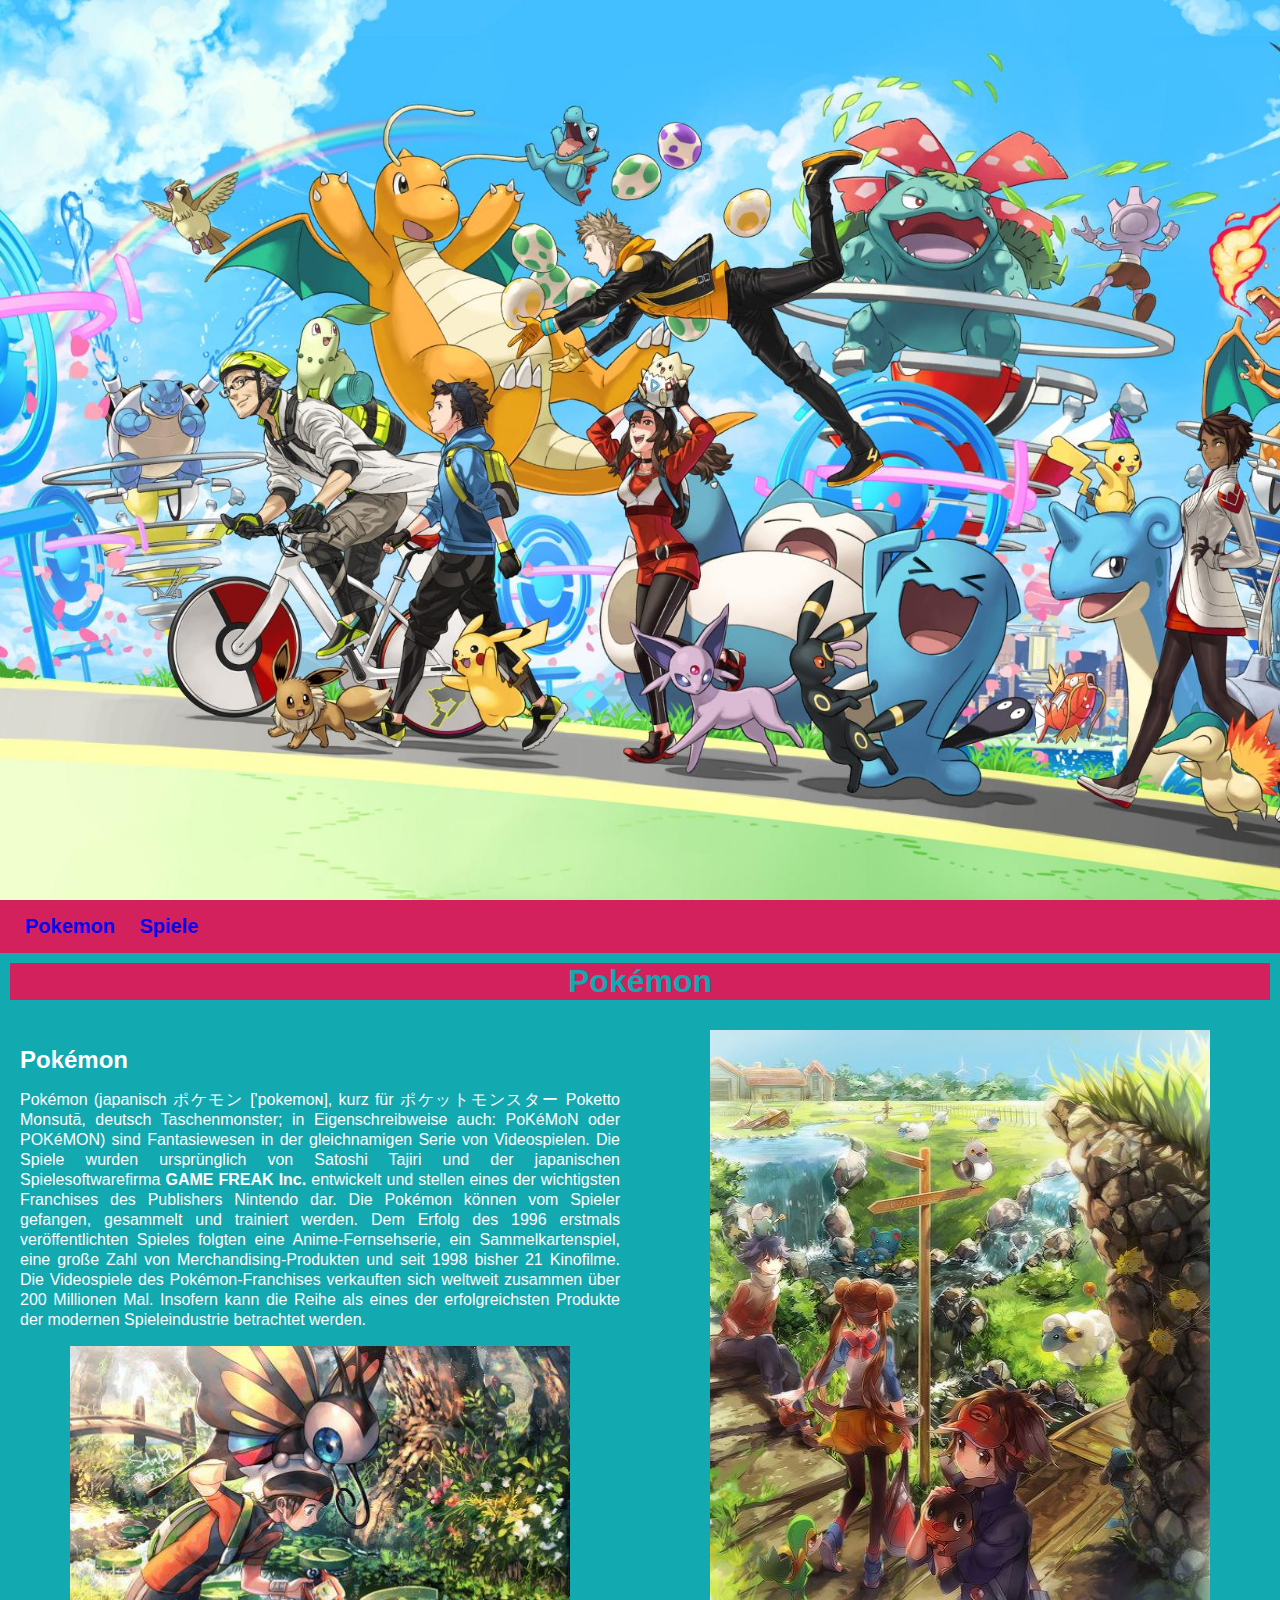
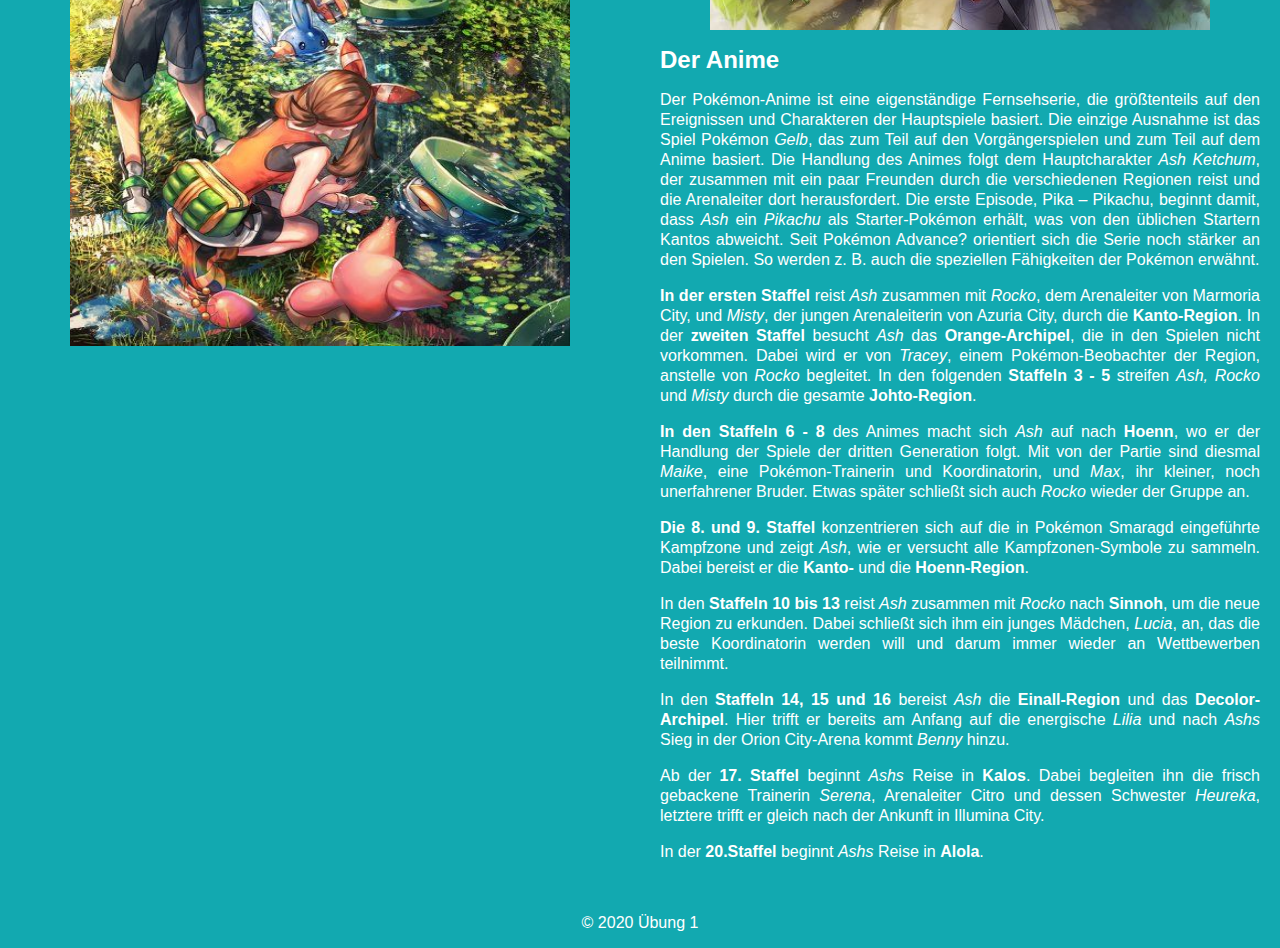
<file: Index.html>
<!DOCTYPE html>
<html>

<head>
    <title> Pokémon</title>
    <meta charset="UTF-8">
    <link rel="stylesheet" href="CSS/Styling.css">
    <meta name="viewport" content="width=device-width, initial-scale1">
    <meta name="description" content="HTML">
</head>

<body>
    <header>
        <div class="customheader background-pokepoke">
        
    </div>



        <nav class="Navigation">
            <ul>
                <strong> <li> <a href="Index.html">Pokemon</a></li> </strong>
                <strong><li> <a href="Spiele.html">Spiele</a> </li></strong>
                 <strong><li> </li></strong>
                <strong><li> </li></strong>
            </ul>
            
        </nav>

   
    </header> 

    <main>
        

        <h1> Pokémon </h1>

       <div class="row">

        <article class="formOne">

           

            <h2> Pokémon </h2>
            <p> Pokémon (japanisch ポケモン ['pokemoɴ], kurz für ポケットモンスター Poketto Monsutā, 
                deutsch Taschenmonster; in Eigenschreibweise auch: PoKéMoN oder POKéMON) sind 
                Fantasiewesen in der gleichnamigen Serie von Videospielen. Die Spiele wurden ursprünglich
                 von Satoshi Tajiri und der japanischen Spielesoftwarefirma <strong>GAME FREAK Inc.</strong>
                 entwickelt und stellen eines der wichtigsten Franchises des Publishers Nintendo dar. Die Pokémon können
                  vom Spieler gefangen, gesammelt und trainiert werden. Dem Erfolg des 1996 erstmals
                   veröffentlichten Spieles folgten eine Anime-Fernsehserie, ein Sammelkartenspiel, eine 
                   große Zahl von Merchandising-Produkten und seit 1998 bisher 21 Kinofilme. Die 
                   Videospiele des Pokémon-Franchises verkauften sich weltweit zusammen über 200 Millionen
                    Mal. Insofern kann die Reihe als eines der erfolgreichsten Produkte der modernen 
                    Spieleindustrie betrachtet werden. 
            </p>
            <img src ="Bilder/trainerOne.jpg" alt ="Pokemon und Trainer" title="Gemeinsam ist es lustiger" class="formOne center picsize">
        </article>

        

        <article class="formOne">

            <img src ="Bilder/trainertwo.jpg" alt ="Pokemon mit Trainer" title="Gemeinsam ist es lustiger" class= "formOne center picsize">
            <h2>Der Anime</h2> 
            <p>Der Pokémon-Anime ist eine eigenständige Fernsehserie, die größtenteils auf den 
                Ereignissen und Charakteren der Hauptspiele basiert. Die einzige Ausnahme ist das 
                Spiel Pokémon <i>Gelb</i>, das zum Teil auf den Vorgängerspielen und zum Teil auf dem Anime 
                basiert. Die Handlung des Animes folgt dem Hauptcharakter <i>Ash Ketchum</i>, der zusammen mit 
                ein paar Freunden durch die verschiedenen Regionen reist und die Arenaleiter dort 
                herausfordert. Die erste Episode, Pika – Pikachu, beginnt damit, dass <i>Ash</i> ein <i>Pikachu</i>
                als Starter-Pokémon erhält, was von den üblichen Startern Kantos abweicht. Seit Pokémon 
                Advance? orientiert sich die Serie noch stärker an den Spielen. So werden z. B. auch die
                 speziellen Fähigkeiten der Pokémon erwähnt.</p>

               <p><b>In der ersten Staffel</b> reist <i>Ash</i> zusammen mit <i>Rocko</i>, dem Arenaleiter von Marmoria City, 
                und <i>Misty</i>, der jungen Arenaleiterin von Azuria City, durch die <strong>Kanto-Region</strong>. In der 
                <b>zweiten Staffel</b> besucht <i>Ash</i> das <strong>Orange-Archipel</strong>, die in den Spielen nicht vorkommen. 
                Dabei wird er von <i>Tracey</i>, einem Pokémon-Beobachter der Region, anstelle von <i>Rocko</i> 
                begleitet. In den folgenden <b>Staffeln 3 - 5</b> streifen <i>Ash, Rocko</i> und <i>Misty</i> durch 
                die gesamte <strong>Johto-Region</strong>.</p>
                
                <p><b>In den Staffeln 6 - 8 </b>des Animes macht sich <i>Ash</i> auf nach <strong>Hoenn</strong>, wo er der Handlung der
                 Spiele der dritten Generation folgt. Mit von der Partie sind diesmal <i>Maike</i>, eine 
                 Pokémon-Trainerin und Koordinatorin, und <i>Max</i>, ihr kleiner, noch unerfahrener Bruder. 
                 Etwas später schließt sich auch <i>Rocko</i> wieder der Gruppe an.</p>
                
                <p><b>Die 8. und 9. Staffel</b> konzentrieren sich auf die in Pokémon Smaragd eingeführte 
                Kampfzone und zeigt <i>Ash</i>, wie er versucht alle Kampfzonen-Symbole zu sammeln. 
                Dabei bereist er die <strong>Kanto-</strong> und die <strong>Hoenn-Region</strong>.</p>
                
               <p>In den <b>Staffeln 10 bis 13</b> reist <i>Ash</i> zusammen mit <i>Rocko</i> nach <strong>Sinnoh</strong>, um die neue Region
                 zu erkunden. Dabei schließt sich ihm ein junges Mädchen, <i>Lucia</i>, an, das die beste 
                 Koordinatorin werden will und darum immer wieder an Wettbewerben teilnimmt.</p>
                
                <p>In den <b>Staffeln 14, 15 und 16</b> bereist <i>Ash</i> die <strong>Einall-Region</strong> und das <strong> Decolor-Archipel</strong>. 
                Hier trifft er bereits am Anfang auf die energische <i>Lilia</i> und nach <i>Ashs</i> Sieg in der 
                Orion City-Arena kommt <i>Benny</i> hinzu.</p>
                
                <p>Ab der <b>17. Staffel</b> beginnt <i>Ashs</i> Reise in <strong>Kalos</strong>. Dabei begleiten ihn die frisch gebackene
                Trainerin <i>Serena</i>, Arenaleiter Citro und dessen Schwester <i>Heureka</i>, letztere trifft er 
                gleich nach der Ankunft in Illumina City.</p>
                
               <p>In der <b>20.Staffel</b> beginnt <i>Ashs</i> Reise in <strong>Alola</strong>. 
               </p>
               
              
        </article>
    </div>
    </main>


    <footer class="footer">
        <p>&copy; 2020 Übung 1</p>
    </footer>
</body>

</html>
</file>
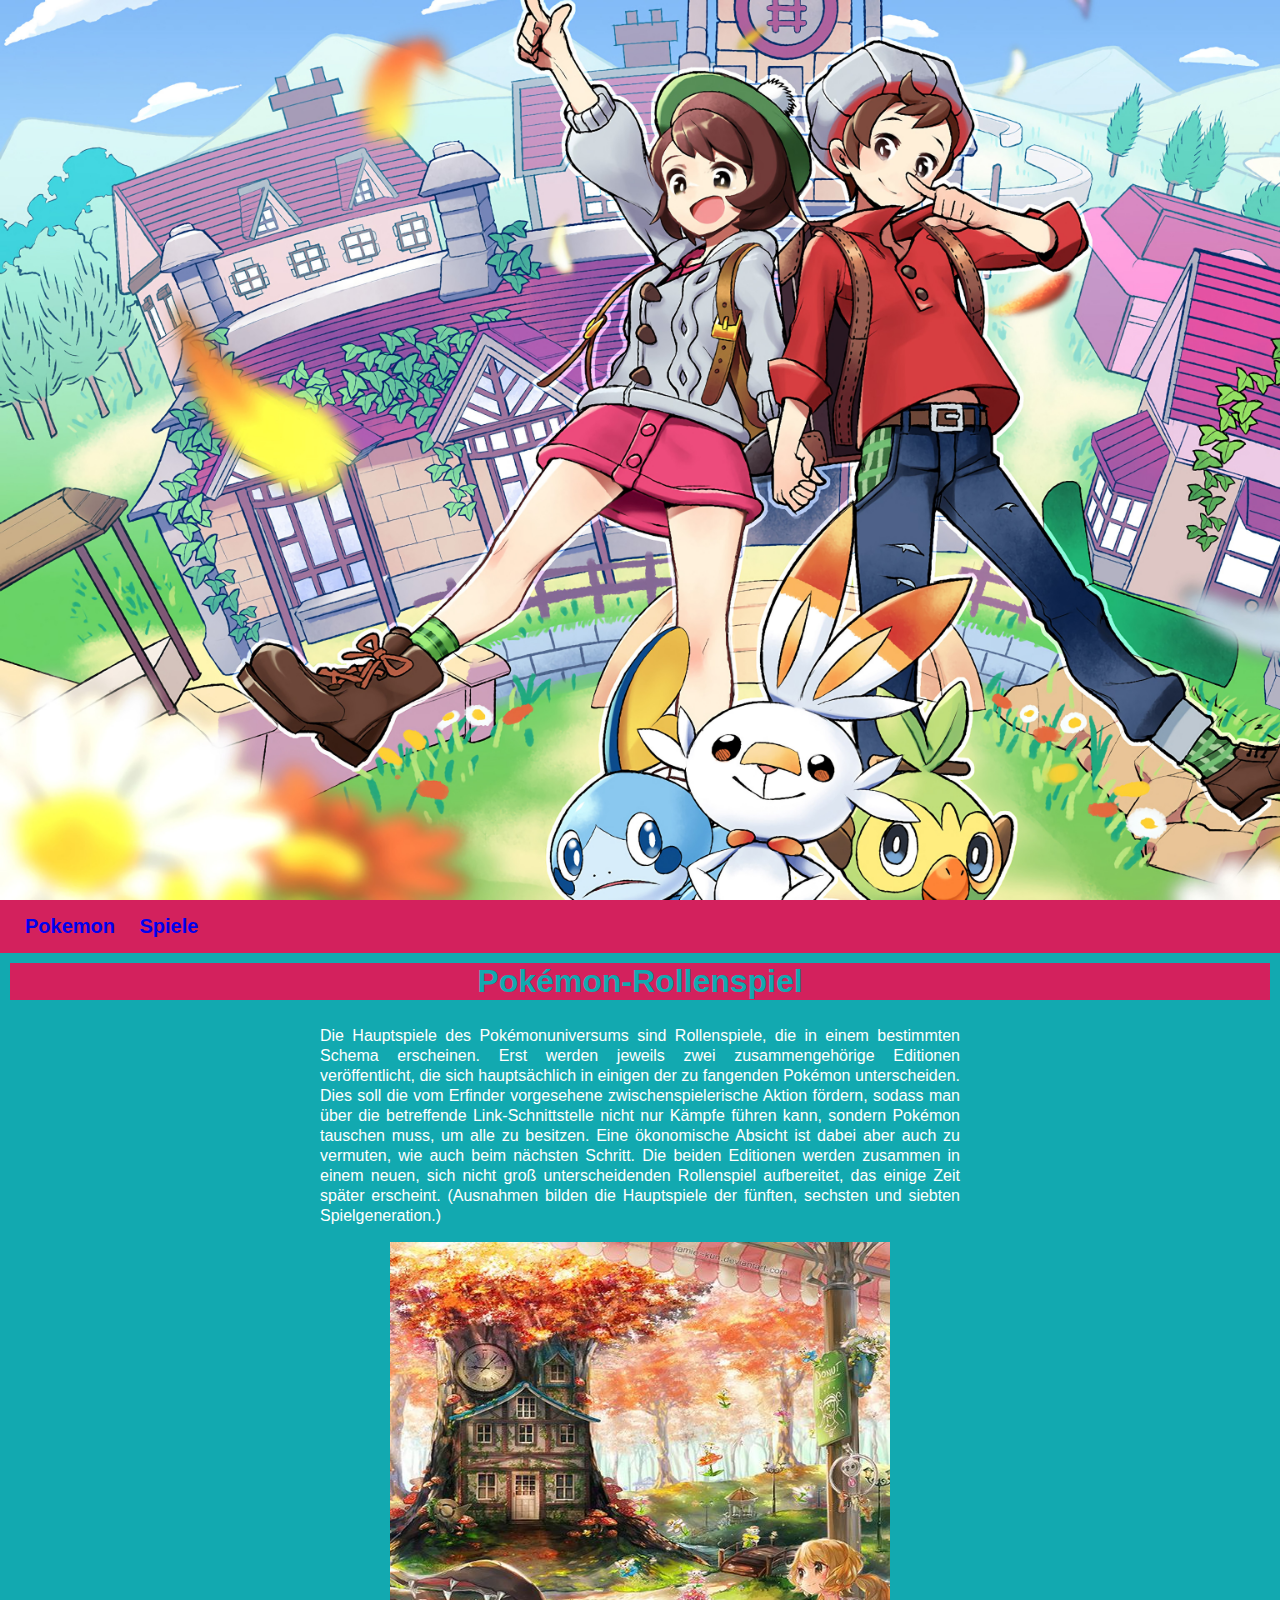
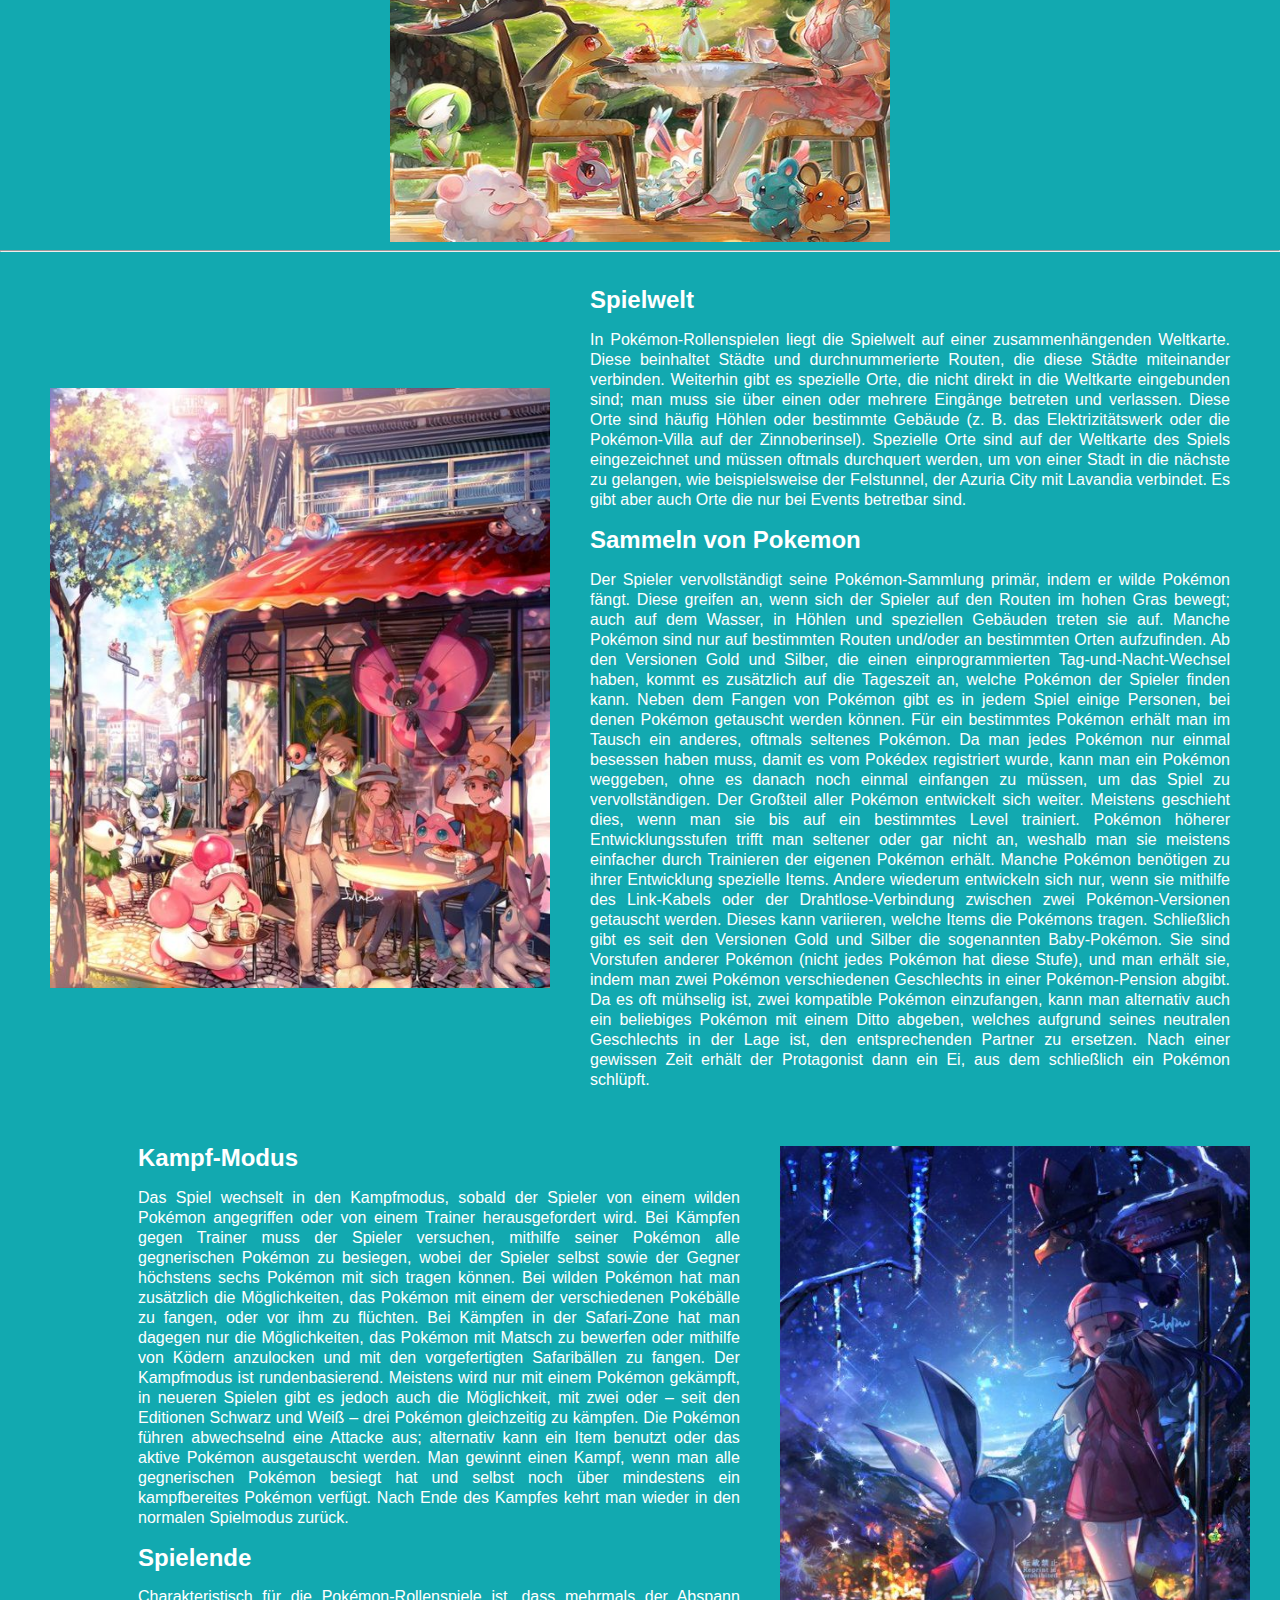
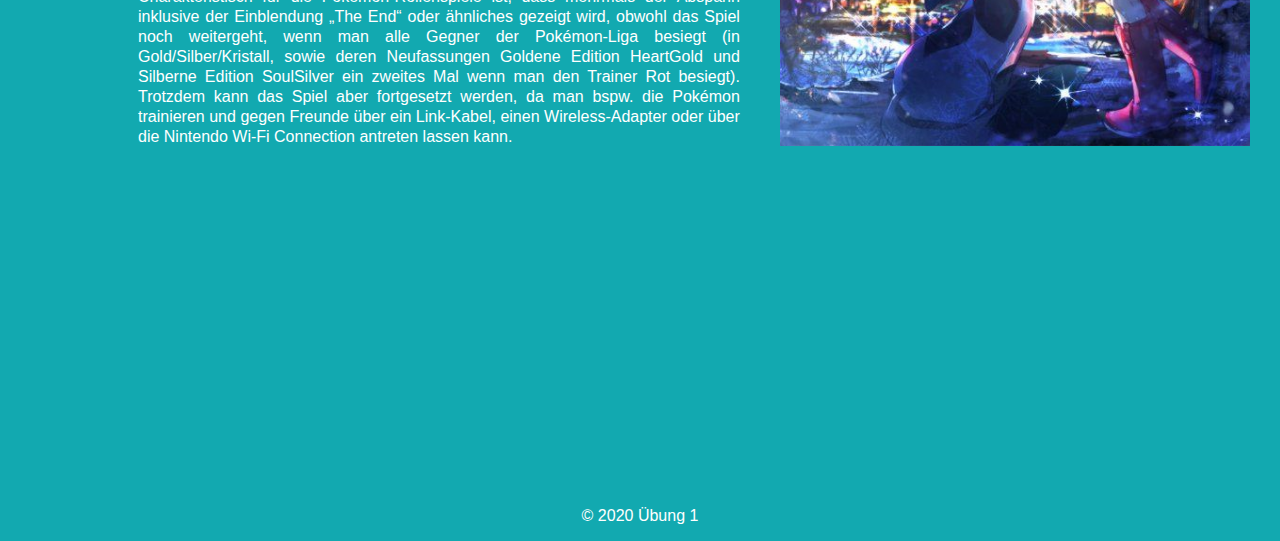
<file: Spiele.html>
<!DOCTYPE html>
<html>

<head>
    <title> Pokémon Spiele</title>
    <meta charset="UTF-8">
    <link rel="stylesheet" href="CSS/Styling.css">
    <meta name="viewport" content="width=device-width, initial-scale1">
    <meta name="description" content="HTML">
</head>

<body>
    <header>
        <div class="customheader background-pokespiele">
        
    </div>



        <nav class="Navigation">
            <ul>
                <strong> <li> <a href="Index.html">Pokemon</a></li> </strong>
                <strong><li> <a href="Spiele.html">Spiele</a></li></strong>
                 <strong><li> </li></strong>
                <strong><li> </li></strong>
            </ul>
            
        </nav>

   
    </header> 
    <main>
        

        <h1> Pokémon-Rollenspiel </h1>

       <div class="row">
        <article class="formOne center">
            <p>Die Hauptspiele des Pokémonuniversums sind Rollenspiele, die in einem bestimmten Schema erscheinen. Erst werden 
            jeweils zwei zusammengehörige Editionen veröffentlicht, die sich hauptsächlich in einigen der zu fangenden Pokémon unterscheiden. 
            Dies soll die vom Erfinder vorgesehene zwischenspielerische Aktion fördern, sodass man über die betreffende Link-Schnittstelle 
            nicht nur Kämpfe führen kann, sondern Pokémon tauschen muss, um alle zu besitzen. Eine ökonomische Absicht ist dabei aber auch 
            zu vermuten, wie auch beim nächsten Schritt. Die beiden Editionen werden zusammen in einem neuen, sich nicht groß unterscheidenden 
            Rollenspiel aufbereitet, das einige Zeit später erscheint. (Ausnahmen bilden die Hauptspiele der fünften, sechsten und siebten 
            Spielgeneration.) </p>

            <img src ="Bilder/trainerthree.jpg" alt="Pokemon mit trainer" class="formOne center picsize">
         </article>

    </div>
<hr>
    <div class="row">
        
        <img src ="Bilder/trainerfour.jpg" alt="Pokemon mit Trainer" class="center picsize textFormTwo">

        <div class="formOne center textForm">
        
        <article ><p>
        <h2>Spielwelt</h2>
        In Pokémon-Rollenspielen liegt die Spielwelt auf einer zusammenhängenden Weltkarte. Diese beinhaltet Städte und durchnummerierte Routen,
        die diese Städte miteinander verbinden. Weiterhin gibt es spezielle Orte, die nicht direkt in die Weltkarte eingebunden sind; man muss sie
        über einen oder mehrere Eingänge betreten und verlassen. Diese Orte sind häufig Höhlen oder bestimmte Gebäude (z. B. das Elektrizitätswerk 
        oder die Pokémon-Villa auf der Zinnoberinsel). Spezielle Orte sind auf der Weltkarte des Spiels eingezeichnet und müssen oftmals durchquert
        werden, um von einer Stadt in die nächste zu gelangen, wie beispielsweise der Felstunnel, der Azuria City mit Lavandia verbindet. Es gibt 
        aber auch Orte die nur bei Events betretbar sind.  
        </p></article>

        
        <article ><p>
            <h2>Sammeln von Pokemon</h2>
            Der Spieler vervollständigt seine Pokémon-Sammlung primär, indem er wilde Pokémon fängt. Diese greifen an, wenn sich der Spieler 
            auf den Routen im hohen Gras bewegt; auch auf dem Wasser, in Höhlen und speziellen Gebäuden treten sie auf. Manche Pokémon sind nur
             auf bestimmten Routen und/oder an bestimmten Orten aufzufinden. Ab den Versionen Gold und Silber, die einen einprogrammierten 
             Tag-und-Nacht-Wechsel haben, kommt es zusätzlich auf die Tageszeit an, welche Pokémon der Spieler finden kann.
            
            Neben dem Fangen von Pokémon gibt es in jedem Spiel einige Personen, bei denen Pokémon getauscht werden können. Für ein bestimmtes 
            Pokémon erhält man im Tausch ein anderes, oftmals seltenes Pokémon. Da man jedes Pokémon nur einmal besessen haben muss, damit es 
            vom Pokédex registriert wurde, kann man ein Pokémon weggeben, ohne es danach noch einmal einfangen zu müssen, um das Spiel zu 
            vervollständigen.
            
            Der Großteil aller Pokémon entwickelt sich weiter. Meistens geschieht dies, wenn man sie bis auf ein bestimmtes Level trainiert. 
            Pokémon höherer Entwicklungsstufen trifft man seltener oder gar nicht an, weshalb man sie meistens einfacher durch Trainieren der 
            eigenen Pokémon erhält. Manche Pokémon benötigen zu ihrer Entwicklung spezielle Items. Andere wiederum entwickeln sich nur, wenn 
            sie mithilfe des Link-Kabels oder der Drahtlose-Verbindung zwischen zwei Pokémon-Versionen getauscht werden. Dieses kann variieren, 
            welche Items die Pokémons tragen.
            
            Schließlich gibt es seit den Versionen Gold und Silber die sogenannten Baby-Pokémon. Sie sind Vorstufen anderer Pokémon (nicht jedes 
            Pokémon hat diese Stufe), und man erhält sie, indem man zwei Pokémon verschiedenen Geschlechts in einer Pokémon-Pension abgibt. 
            Da es oft mühselig ist, zwei kompatible Pokémon einzufangen, kann man alternativ auch ein beliebiges Pokémon mit einem Ditto abgeben, 
            welches aufgrund seines neutralen Geschlechts in der Lage ist, den entsprechenden Partner zu ersetzen. Nach einer gewissen Zeit erhält 
            der Protagonist dann ein Ei, aus dem schließlich ein Pokémon schlüpft.     
        </p></article>
    </div>
    </div>

    <div class="row">
        <div class="formOne textFormTwo center textmar">
        <article><p>
            <h2>Kampf-Modus</h2>
            Das Spiel wechselt in den Kampfmodus, sobald der Spieler von einem wilden Pokémon angegriffen oder von einem Trainer herausgefordert 
            wird. Bei Kämpfen gegen Trainer muss der Spieler versuchen, mithilfe seiner Pokémon alle gegnerischen Pokémon zu besiegen, wobei der 
            Spieler selbst sowie der Gegner höchstens sechs Pokémon mit sich tragen können. Bei wilden Pokémon hat man zusätzlich die Möglichkeiten, 
            das Pokémon mit einem der verschiedenen Pokébälle zu fangen, oder vor ihm zu flüchten. Bei Kämpfen in der Safari-Zone hat man dagegen nur 
            die Möglichkeiten, das Pokémon mit Matsch zu bewerfen oder mithilfe von Ködern anzulocken und mit den vorgefertigten Safaribällen zu 
            fangen.

            Der Kampfmodus ist rundenbasierend. Meistens wird nur mit einem Pokémon gekämpft, in neueren Spielen gibt es jedoch auch die Möglichkeit,
             mit zwei oder – seit den Editionen Schwarz und Weiß – drei Pokémon gleichzeitig zu kämpfen. Die Pokémon führen abwechselnd eine Attacke 
             aus; alternativ kann ein Item benutzt oder das aktive Pokémon ausgetauscht werden. Man gewinnt einen Kampf, wenn man alle gegnerischen 
             Pokémon besiegt hat und selbst noch über mindestens ein kampfbereites Pokémon verfügt. Nach Ende des Kampfes kehrt man wieder in den 
             normalen Spielmodus zurück.  
        </p></article>

        <article><p>
            <h2>Spielende</h2>
            Charakteristisch für die Pokémon-Rollenspiele ist, dass mehrmals der Abspann inklusive der Einblendung „The End“ oder ähnliches 
            gezeigt wird, obwohl das Spiel noch weitergeht, wenn man alle Gegner der Pokémon-Liga besiegt (in Gold/Silber/Kristall, sowie 
            deren Neufassungen Goldene Edition HeartGold und Silberne Edition SoulSilver ein zweites Mal wenn man den Trainer Rot besiegt). 
            Trotzdem kann das Spiel aber fortgesetzt werden, da man bspw. die Pokémon trainieren und gegen Freunde über ein Link-Kabel, einen 
            Wireless-Adapter oder über die Nintendo Wi-Fi Connection antreten lassen kann. 
        </p></article>
    </div>
        <img src="Bilder/trainerfive.jpg" alt="Pokemon mit Trainer" class="formOne picsize textForm">
    </div>

    <iframe width="560" height="315" src="https://www.youtube.com/embed/DyqGhedK8mM" frameborder="0" allow="accelerometer; autoplay; encrypted-media; gyroscope; picture-in-picture" class="formOne center" allowfullscreen></iframe>
    </main>


    <footer class="footer">
        <p>&copy; 2020 Übung 1</p>
    </footer>
</body>

</html>
</file>
<file: CSS/Styling.css>
body {
    background-color: 		#12a9b0;
    margin: 0;
    padding: 0;
    font-family: Arial, Helvetica, sans-serif;
    color: white;
}
h1 {
    margin: 10px;
    background-color: #d3215d;
    color: #12a9b0;
    text-align: center;
}
.row {
    display: flex;
}

.formOne {
   display: block;
   width: 50%;
   margin: 20px;
   line-height: 20px;
   text-align: justify;
}

.center { 
    margin: auto;
    padding: auto;
}
.picsize {
    height: 600px;
    width: 500px;
}

.textForm {
    margin-left: 10px;
    padding: 10px;
}

.textFormTwo {
    margin-right: 10px;
    padding: 10px;
}
.textmar {
    margin-left: 10%;
}
.customheader{
    height: 100vh;
    overflow: hidden;
    position: relative;
    background-attachment: fixed;
    background-size: cover;

    background-repeat: no-repeat;
    background-position: 0 0;
}
.background-pokepoke{
    background-image: url('../Bilder/pokemonOne.jpg')
}
.background-pokespiele{
    background-image: url('../Bilder/pokemontwo.jpg');
}


@media screen and (max-width: 720px) {
    .row {
        display: block;
        margin-left: 10px;
        width: 100%;
    }

    .newrow { 
        width: 100%;
     }
}

 
.Navigation ul {
    background-color: #d3215d;
    margin: 0;
    padding: 15px;
    color:#12a9b0;
}

.Navigation ul li {
    display: inline;
   margin: 10px;
   font-size: 20px;
   text-decoration: none;
   }
   
   .Navigation ul li a {
   
      text-decoration: none;
      }

   .footer{
       text-align: center;
   }
</file>
